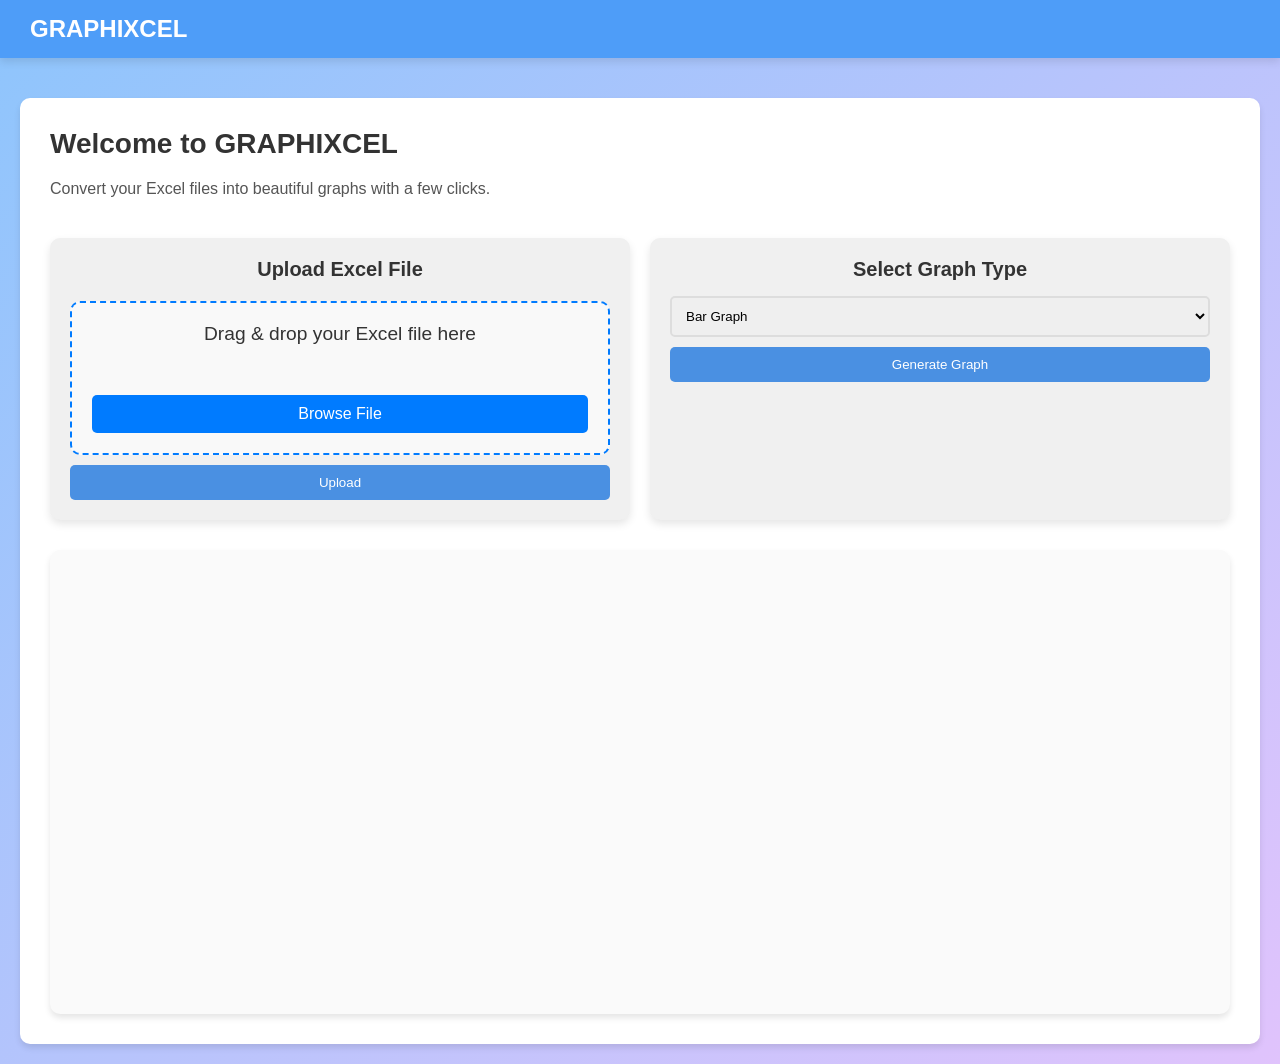
<file: frontend.html>
<!DOCTYPE html>
<html lang="en">
<head>
    <meta charset="UTF-8">
    <meta name="viewport" content="width=device-width, initial-scale=1.0">
    <title>GRAPHIXCEL - Excel to Graph Converter</title>
    <link rel="stylesheet" href="style.css">
</head>
<body>

    <!-- Taskbar (Navigation) -->
    <nav class="navbar">
        <div class="navbar-brand">GRAPHIXCEL</div>
        <div class="navbar-profile">
            <button class="btn-login" hidden>Login</button>
        </div>
    </nav>

    <!-- Main Layout: Sidebar and Content -->
    <div class="main-container">
        <!-- Main Content Area -->
        <section class="content">
            <h1>Welcome to GRAPHIXCEL</h1>
            <p>Convert your Excel files into beautiful graphs with a few clicks.</p>
            <div class="action-cards">
                <div class="card">
                    <h2>Upload Excel File</h2>

                    <!-- Drag and Drop Area -->
                    <div id="drop-area" class="drop-area">
                        <form class="upload-form" id="upload-form">
                            <p>Drag & drop your Excel file here</p>
                            <input type="file" id="file-upload" accept=".xlsx" hidden>
                            <button type="button" id="browse-file">Browse File</button>
                        </form>
                    </div>

                    <button class="btn-upload">Upload</button>
                </div>

                <div class="card">
                    <h2>Select Graph Type</h2>
                    <select id="graph-type">
                        <option value="bar">Bar Graph</option>
                        <option value="line">Line Graph</option>
                        <option value="pie">Pie Chart</option>
                    </select>
                    <button class="btn-generate">Generate Graph</button>
                </div>

            </div>

            <!-- Graph Result -->
            <div id="graph-container">
                <canvas id="graph" width="400" height="400"></canvas>
            </div>
        </section>
    </div>

    <!-- External JavaScript -->
    <script>
        // Handle Browse File Button
        document.getElementById('browse-file').addEventListener('click', function() {
            document.getElementById('file-upload').click();
        });

        // Handle File Selection
        document.getElementById('file-upload').addEventListener('change', handleFiles);

        // Drag & Drop Functionality
        let dropArea = document.getElementById('drop-area');

        // Prevent default behaviors for drag/drop events
        ['dragenter', 'dragover', 'dragleave', 'drop'].forEach(eventName => {
            dropArea.addEventListener(eventName, preventDefaults, false);
        });

        function preventDefaults(e) {
            e.preventDefault();
            e.stopPropagation();
        }

        // Highlight drop area when item is dragged over it
        ['dragenter', 'dragover'].forEach(eventName => {
            dropArea.addEventListener(eventName, () => dropArea.classList.add('highlight'), false);
        });

        ['dragleave', 'drop'].forEach(eventName => {
            dropArea.addEventListener(eventName, () => dropArea.classList.remove('highlight'), false);
        });

        // Handle dropped files
        dropArea.addEventListener('drop', handleDrop, false);

        function handleDrop(e) {
            let dt = e.dataTransfer;
            let files = dt.files;
            handleFiles(files);
        }

        function handleFiles(files) {
            const fileInput = document.getElementById('file-upload');
            if (files.length > 0) {
                fileInput.files = files;
            }
            // You can process the file further here
            console.log('File uploaded:', files[0]);
        }
    </script>
</body>
</html>
</file>
<file: style.css>
/* Reset & Global Styles */
* {
    margin: 0;
    padding: 0;
    box-sizing: border-box;
}

body {
    font-family: 'Poppins', sans-serif;
    background: linear-gradient(135deg, #8EC5FC, #E0C3FC);
    color: #333;
    display: flex;
    flex-direction: column;
    min-height: 100vh;
}

/* Navbar Styling */
.navbar {
    background-color: #4e9df8;
    color: white;
    padding: 15px 30px;
    display: flex;
    justify-content: space-between;
    align-items: center;
    box-shadow: 0 4px 8px rgba(0, 0, 0, 0.1);
}

.navbar-brand {
    font-size: 24px;
    font-weight: 700;
}

.navbar-links {
    list-style: none;
    display: flex;
    gap: 20px;
}

.navbar-links li a {
    color: white;
    text-decoration: none;
    font-weight: 500;
    transition: color 0.3s;
}

.navbar-links li a:hover {
    color: #f0f0f0;
}

.navbar-profile {
    display: flex;
    align-items: center;
}

.btn-login {
    background-color: #ff6f61;
    color: white;
    padding: 10px 20px;
    border: none;
    border-radius: 5px;
    cursor: pointer;
    font-size: 14px;
    transition: background-color 0.3s;
}

.btn-login:hover {
    background-color: #ff5a4e;
}

/* Main Layout */
.main-container {
    display: flex;
    padding: 20px;
    margin-top: 20px;
}

/* Sidebar Styling */
.sidebar {
    width: 250px;
    background-color: #fff;
    padding: 20px;
    border-radius: 10px;
    box-shadow: 0 4px 6px rgba(0, 0, 0, 0.1);
    margin-right: 20px;
}

.profile-section {
    text-align: center;
    margin-bottom: 30px;
}

.profile-pic {
    width: 100px;
    height: 100px;
    border-radius: 50%;
    margin-bottom: 10px;
}

.profile-name {
    font-size: 18px;
    font-weight: 600;
    margin-bottom: 10px;
}

.profile-links {
    list-style: none;
    text-align: left;
}

.profile-links li {
    margin-bottom: 10px;
}

.profile-links li a {
    color: #333;
    text-decoration: none;
    font-size: 16px;
}

.profile-links li a:hover {
    color: #4a90e2;
}

/* Content Section */
.content {
    flex-grow: 1;
    background-color: #fff;
    padding: 30px;
    border-radius: 10px;
    box-shadow: 0 4px 6px rgba(0, 0, 0, 0.1);
}

h1 {
    font-size: 28px;
    color: #333;
    margin-bottom: 20px;
}

p {
    font-size: 16px;
    color: #555;
    margin-bottom: 40px;
}

.action-cards {
    display: flex;
    gap: 20px;
    margin-bottom: 30px;
}

/* Action Cards */
.card {
    background-color: #f0f0f0;
    padding: 20px;
    border-radius: 10px;
    box-shadow: 0 4px 8px rgba(0, 0, 0, 0.1);
    text-align: center;
    flex: 1;
}

.card h2 {
    font-size: 20px;
    margin-bottom: 15px;
    color: #333;
}

input[type="file"], select, button {
    padding: 10px;
    border-radius: 5px;
    border: 2px solid #ddd;
    width: 100%;
    transition: border-color 0.3s;
    cursor: pointer;
}

input[type="file"]:hover, select:hover {
    border-color: #4a90e2;
}

.btn-upload, .btn-generate, .btn-manage {
    background-color: #4a90e2;
    color: white;
    font-weight: 500;
    border: none;
    margin-top: 10px;
    cursor: pointer;
    transition: background-color 0.3s ease;
}

.btn-upload:hover, .btn-generate:hover, .btn-manage:hover {
    background-color: #3a7ed2;
}

/* Drag and Drop Area */
#drop-area {
    border: 2px dashed #007BFF;
    border-radius: 10px;
    padding: 20px;
    text-align: center;
    margin-top: 20px;
    background-color: #f9f9f9;
    cursor: pointer;
    transition: background-color 0.3s ease;
}

#drop-area p {
    font-size: 1.2em;
    color: #333;
}

#drop-area.highlight {
    background-color: #d0e8ff;
    border-color: #0056b3;
}

#drop-area button {
    padding: 10px 20px;
    margin-top: 10px;
    font-size: 1em;
    background-color: #007BFF;
    color: white;
    border: none;
    border-radius: 5px;
    cursor: pointer;
}

#drop-area button:hover {
    background-color: #0056b3;
}

/* Graph Section */
#graph-container {
    padding: 30px;
    background-color: #fafafa;
    border-radius: 10px;
    box-shadow: 0 4px 6px rgba(0, 0, 0, 0.1);
}
</file>
